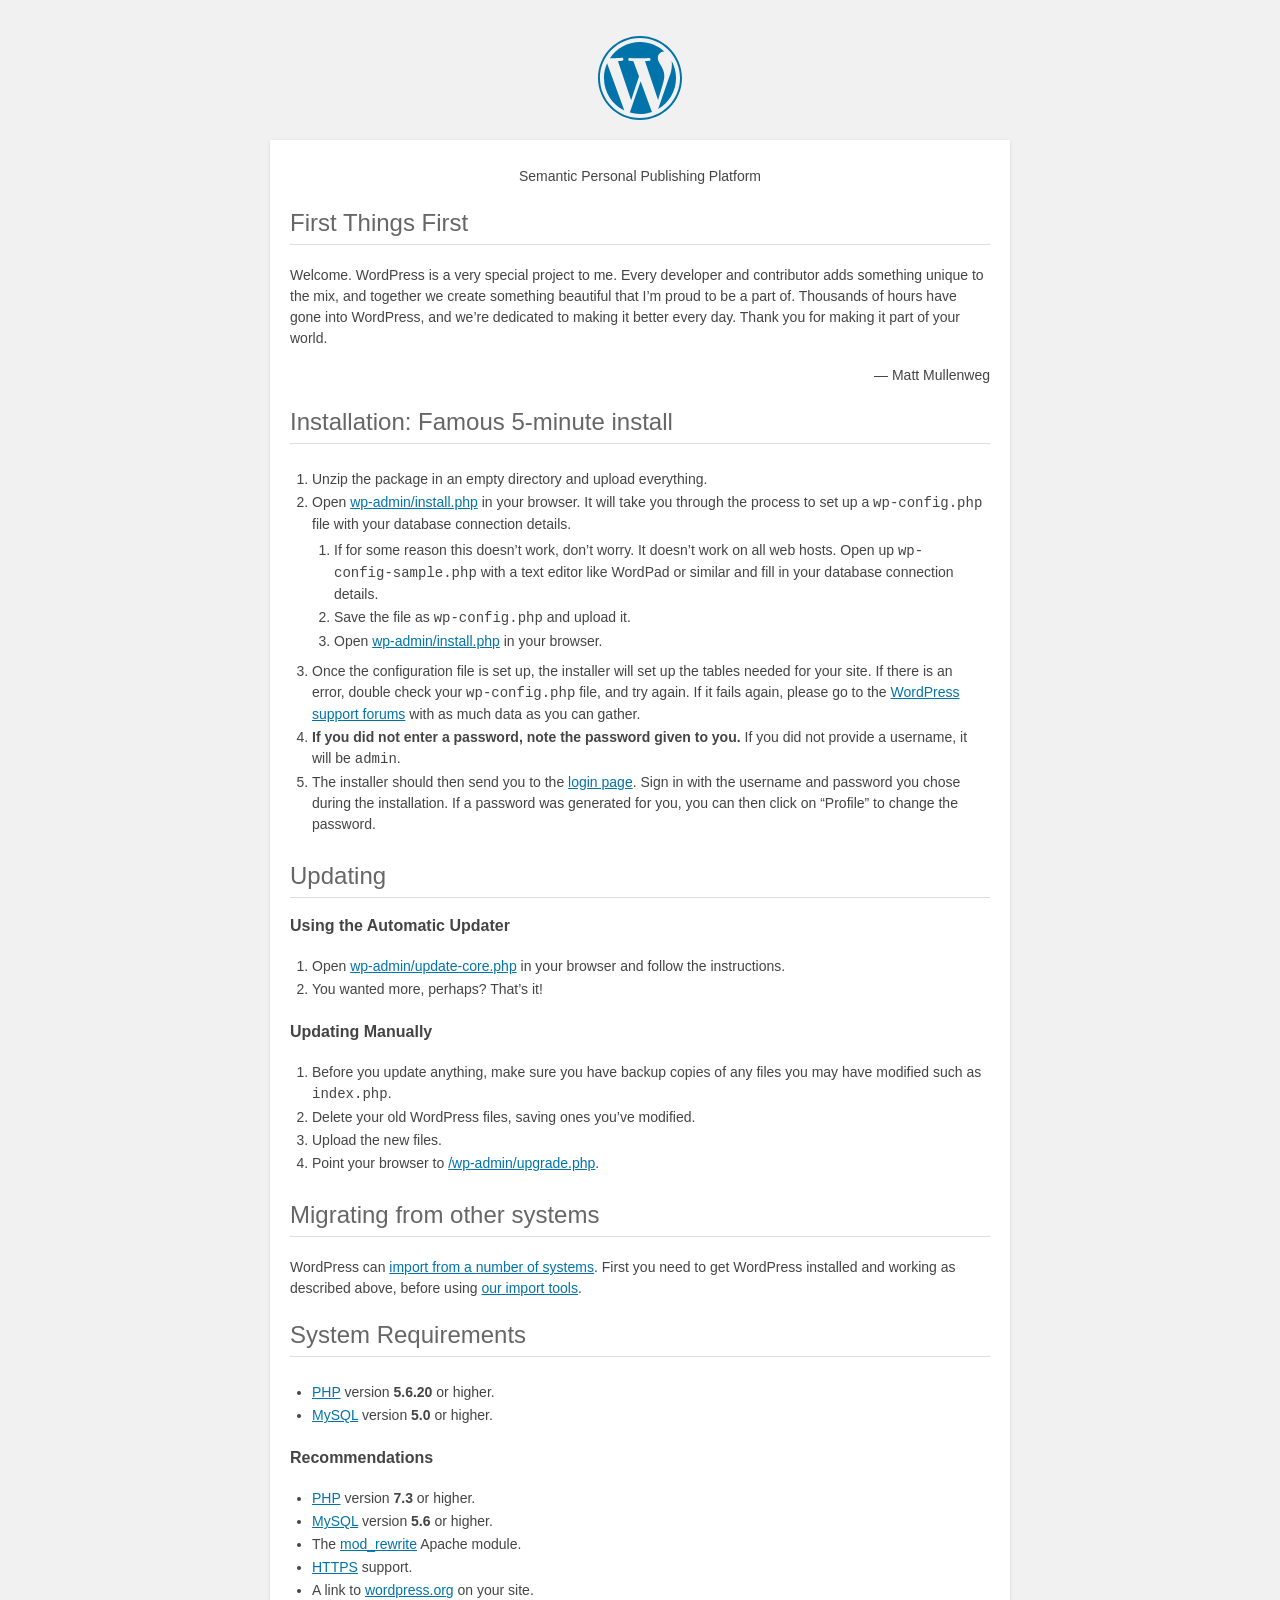
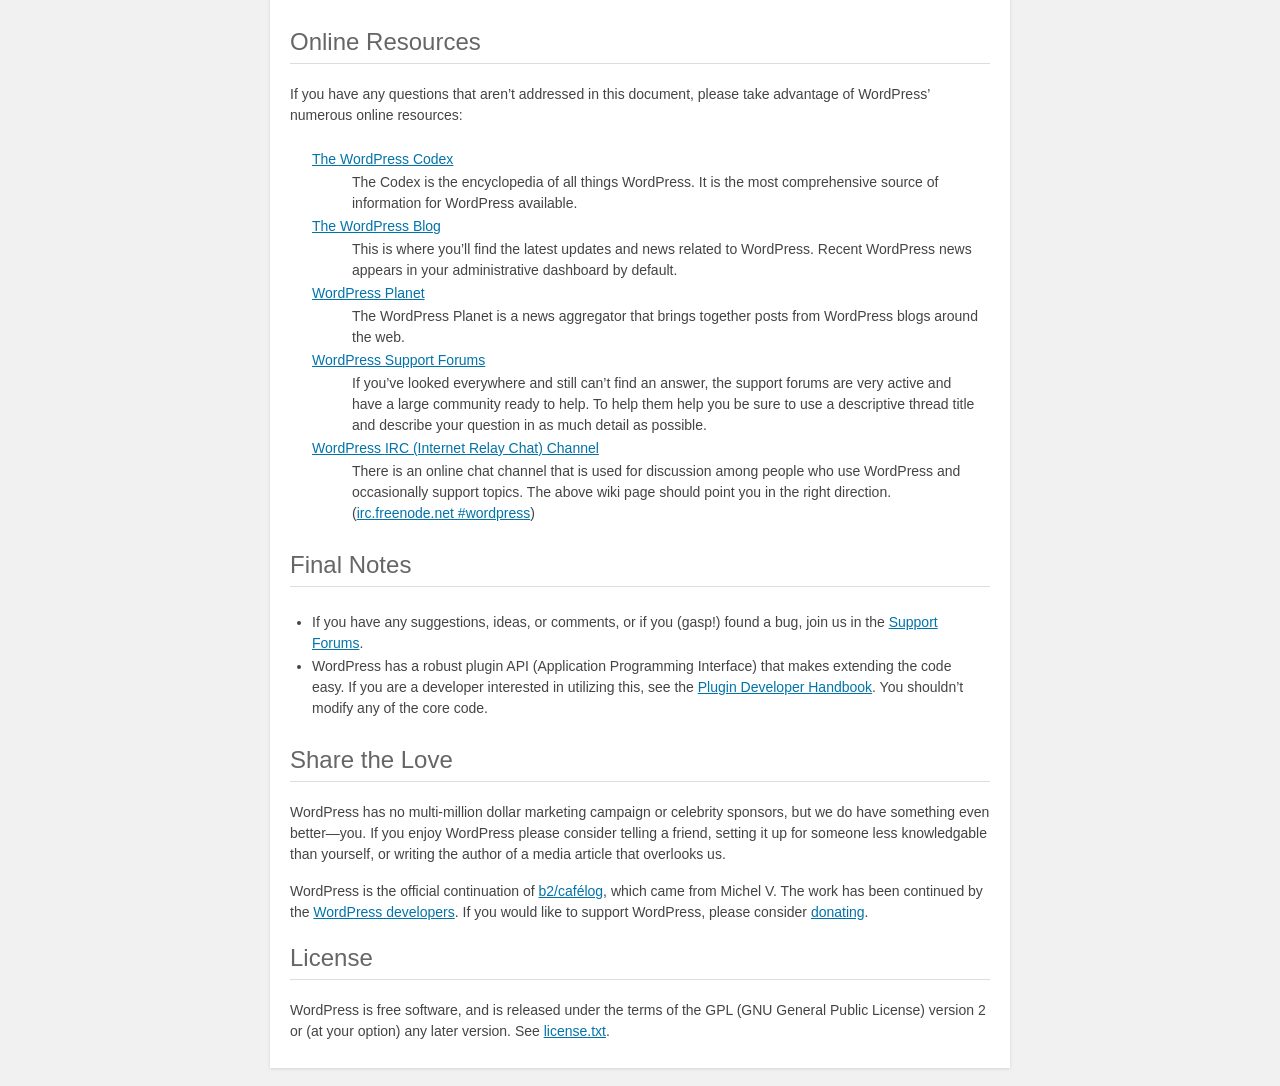
<file: public_html/readme.html>
<!DOCTYPE html>
<html lang="en">
<head>
	<meta name="viewport" content="width=device-width" />
	<meta http-equiv="Content-Type" content="text/html; charset=utf-8" />
	<title>WordPress &#8250; ReadMe</title>
	<link rel="stylesheet" href="wp-admin/css/install.css?ver=20100228" type="text/css" />
</head>
<body>
<h1 id="logo">
	<a href="https://wordpress.org/"><img alt="WordPress" src="wp-admin/images/wordpress-logo.png" /></a>
</h1>
<p style="text-align: center">Semantic Personal Publishing Platform</p>

<h2>First Things First</h2>
<p>Welcome. WordPress is a very special project to me. Every developer and contributor adds something unique to the mix, and together we create something beautiful that I&#8217;m proud to be a part of. Thousands of hours have gone into WordPress, and we&#8217;re dedicated to making it better every day. Thank you for making it part of your world.</p>
<p style="text-align: right">&#8212; Matt Mullenweg</p>

<h2>Installation: Famous 5-minute install</h2>
<ol>
	<li>Unzip the package in an empty directory and upload everything.</li>
	<li>Open <span class="file"><a href="wp-admin/install.php">wp-admin/install.php</a></span> in your browser. It will take you through the process to set up a <code>wp-config.php</code> file with your database connection details.
		<ol>
			<li>If for some reason this doesn&#8217;t work, don&#8217;t worry. It doesn&#8217;t work on all web hosts. Open up <code>wp-config-sample.php</code> with a text editor like WordPad or similar and fill in your database connection details.</li>
			<li>Save the file as <code>wp-config.php</code> and upload it.</li>
			<li>Open <span class="file"><a href="wp-admin/install.php">wp-admin/install.php</a></span> in your browser.</li>
		</ol>
	</li>
	<li>Once the configuration file is set up, the installer will set up the tables needed for your site. If there is an error, double check your <code>wp-config.php</code> file, and try again. If it fails again, please go to the <a href="https://wordpress.org/support/forums/">WordPress support forums</a> with as much data as you can gather.</li>
	<li><strong>If you did not enter a password, note the password given to you.</strong> If you did not provide a username, it will be <code>admin</code>.</li>
	<li>The installer should then send you to the <a href="wp-login.php">login page</a>. Sign in with the username and password you chose during the installation. If a password was generated for you, you can then click on &#8220;Profile&#8221; to change the password.</li>
</ol>

<h2>Updating</h2>
<h3>Using the Automatic Updater</h3>
<ol>
	<li>Open <span class="file"><a href="wp-admin/update-core.php">wp-admin/update-core.php</a></span> in your browser and follow the instructions.</li>
	<li>You wanted more, perhaps? That&#8217;s it!</li>
</ol>

<h3>Updating Manually</h3>
<ol>
	<li>Before you update anything, make sure you have backup copies of any files you may have modified such as <code>index.php</code>.</li>
	<li>Delete your old WordPress files, saving ones you&#8217;ve modified.</li>
	<li>Upload the new files.</li>
	<li>Point your browser to <span class="file"><a href="wp-admin/upgrade.php">/wp-admin/upgrade.php</a>.</span></li>
</ol>

<h2>Migrating from other systems</h2>
<p>WordPress can <a href="https://wordpress.org/support/article/importing-content/">import from a number of systems</a>. First you need to get WordPress installed and working as described above, before using <a href="wp-admin/import.php">our import tools</a>.</p>

<h2>System Requirements</h2>
<ul>
	<li><a href="https://secure.php.net/">PHP</a> version <strong>5.6.20</strong> or higher.</li>
	<li><a href="https://www.mysql.com/">MySQL</a> version <strong>5.0</strong> or higher.</li>
</ul>

<h3>Recommendations</h3>
<ul>
	<li><a href="https://secure.php.net/">PHP</a> version <strong>7.3</strong> or higher.</li>
	<li><a href="https://www.mysql.com/">MySQL</a> version <strong>5.6</strong> or higher.</li>
	<li>The <a href="https://httpd.apache.org/docs/2.2/mod/mod_rewrite.html">mod_rewrite</a> Apache module.</li>
	<li><a href="https://wordpress.org/news/2016/12/moving-toward-ssl/">HTTPS</a> support.</li>
	<li>A link to <a href="https://wordpress.org/">wordpress.org</a> on your site.</li>
</ul>

<h2>Online Resources</h2>
<p>If you have any questions that aren&#8217;t addressed in this document, please take advantage of WordPress&#8217; numerous online resources:</p>
<dl>
	<dt><a href="https://codex.wordpress.org/">The WordPress Codex</a></dt>
		<dd>The Codex is the encyclopedia of all things WordPress. It is the most comprehensive source of information for WordPress available.</dd>
	<dt><a href="https://wordpress.org/news/">The WordPress Blog</a></dt>
		<dd>This is where you&#8217;ll find the latest updates and news related to WordPress. Recent WordPress news appears in your administrative dashboard by default.</dd>
	<dt><a href="https://planet.wordpress.org/">WordPress Planet</a></dt>
		<dd>The WordPress Planet is a news aggregator that brings together posts from WordPress blogs around the web.</dd>
	<dt><a href="https://wordpress.org/support/forums/">WordPress Support Forums</a></dt>
		<dd>If you&#8217;ve looked everywhere and still can&#8217;t find an answer, the support forums are very active and have a large community ready to help. To help them help you be sure to use a descriptive thread title and describe your question in as much detail as possible.</dd>
	<dt><a href="https://codex.wordpress.org/IRC">WordPress <abbr>IRC</abbr> (Internet Relay Chat) Channel</a></dt>
		<dd>There is an online chat channel that is used for discussion among people who use WordPress and occasionally support topics. The above wiki page should point you in the right direction. (<a href="irc://irc.freenode.net/wordpress">irc.freenode.net #wordpress</a>)</dd>
</dl>

<h2>Final Notes</h2>
<ul>
	<li>If you have any suggestions, ideas, or comments, or if you (gasp!) found a bug, join us in the <a href="https://wordpress.org/support/forums/">Support Forums</a>.</li>
	<li>WordPress has a robust plugin <abbr>API</abbr> (Application Programming Interface) that makes extending the code easy. If you are a developer interested in utilizing this, see the <a href="https://developer.wordpress.org/plugins/">Plugin Developer Handbook</a>. You shouldn&#8217;t modify any of the core code.</li>
</ul>

<h2>Share the Love</h2>
<p>WordPress has no multi-million dollar marketing campaign or celebrity sponsors, but we do have something even better&#8212;you. If you enjoy WordPress please consider telling a friend, setting it up for someone less knowledgable than yourself, or writing the author of a media article that overlooks us.</p>

<p>WordPress is the official continuation of <a href="http://cafelog.com/">b2/caf&#233;log</a>, which came from Michel V. The work has been continued by the <a href="https://wordpress.org/about/">WordPress developers</a>. If you would like to support WordPress, please consider <a href="https://wordpress.org/donate/">donating</a>.</p>

<h2>License</h2>
<p>WordPress is free software, and is released under the terms of the <abbr>GPL</abbr> (GNU General Public License) version 2 or (at your option) any later version. See <a href="license.txt">license.txt</a>.</p>

</body>
</html>
</file>
<file: public_html/wp-admin/css/install.css>
html {
	background: #f1f1f1;
	margin: 0 20px;
}

body {
	background: #fff;
	color: #444;
	font-family: -apple-system, BlinkMacSystemFont, "Segoe UI", Roboto, Oxygen-Sans, Ubuntu, Cantarell, "Helvetica Neue", sans-serif;
	margin: 140px auto 25px;
	padding: 20px 20px 10px 20px;
	max-width: 700px;
	-webkit-font-smoothing: subpixel-antialiased;
	box-shadow: 0 1px 3px rgba(0, 0, 0, 0.13);
}

a {
	color: #0073aa;
}

a:hover,
a:active {
	color: #00a0d2;
}

a:focus {
	color: #124964;
	box-shadow:
		0 0 0 1px #5b9dd9,
		0 0 2px 1px rgba(30, 140, 190, 0.8);
}

.ie8 a:focus {
	outline: #5b9dd9 solid 1px;
}

h1, h2 {
	border-bottom: 1px solid #ddd;
	clear: both;
	color: #666;
	font-size: 24px;
	padding: 0;
	padding-bottom: 7px;
	font-weight: 400;
}

h3 {
	font-size: 16px;
}

p, li, dd, dt {
	padding-bottom: 2px;
	font-size: 14px;
	line-height: 1.5;
}

code, .code {
	font-family: Consolas, Monaco, monospace;
}

ul, ol, dl {
	padding: 5px 5px 5px 22px;
}

a img {
	border: 0
}
abbr {
	border: 0;
	font-variant: normal;
}

fieldset {
	border: 0;
	padding: 0;
	margin: 0;
}

label {
	cursor: pointer;
}

#logo {
	margin: 6px 0 14px 0;
	padding: 0 0 7px 0;
	border-bottom: none;
	text-align: center
}
#logo a {
	background-image: url(../images/w-logo-blue.png?ver=20131202);
	background-image: none, url(../images/wordpress-logo.svg?ver=20131107);
	background-size: 84px;
	background-position: center top;
	background-repeat: no-repeat;
	color: #444; /* same as login.css */
	height: 84px;
	font-size: 20px;
	font-weight: 400;
	line-height: 1.3;
	margin: -130px auto 25px;
	padding: 0;
	text-decoration: none;
	width: 84px;
	text-indent: -9999px;
	outline: none;
	overflow: hidden;
	display: block;
}

.step {
	margin: 20px 0 15px;
}
.step, th {
	text-align: left;
	padding: 0;
}
.language-chooser.wp-core-ui .step .button.button-large {
	font-size: 14px;
}
textarea {
	border: 1px solid #ddd;
	font-family: -apple-system, BlinkMacSystemFont, "Segoe UI", Roboto, Oxygen-Sans, Ubuntu, Cantarell, "Helvetica Neue", sans-serif;
	width: 100%;
	box-sizing: border-box;
}

.form-table {
	border-collapse: collapse;
	margin-top: 1em;
	width: 100%;
}

.form-table td {
	margin-bottom: 9px;
	padding: 10px 20px 10px 0;
	font-size: 14px;
	vertical-align: top
}

.form-table th {
	font-size: 14px;
	text-align: left;
	padding: 10px 20px 10px 0;
	width: 140px;
	vertical-align: top;
}

.form-table code {
	line-height: 1.28571428;
	font-size: 14px;
}

.form-table p {
	margin: 4px 0 0 0;
	font-size: 11px;
}

.form-table input {
	line-height: 1.33333333;
	font-size: 15px;
	padding: 3px 5px;
	border: 1px solid #ddd;
	box-shadow: inset 0 1px 2px rgba(0, 0, 0, 0.07);
}

input,
submit {
	font-family: -apple-system, BlinkMacSystemFont, "Segoe UI", Roboto, Oxygen-Sans, Ubuntu, Cantarell, "Helvetica Neue", sans-serif;
}

.form-table input[type=text],
.form-table input[type=email],
.form-table input[type=url],
.form-table input[type=password],
#pass-strength-result {
	width: 218px;
}

.form-table th p {
	font-weight: 400;
}

.form-table.install-success th,
.form-table.install-success td {
	vertical-align: middle;
	padding: 16px 20px 16px 0;
}

.form-table.install-success td p {
	margin: 0;
	font-size: 14px;
}

.form-table.install-success td code {
	margin: 0;
	font-size: 18px;
}

#error-page {
	margin-top: 50px;
}

#error-page p {
	font-size: 14px;
	line-height: 1.28571428;
	margin: 25px 0 20px;
}

#error-page code, .code {
	font-family: Consolas, Monaco, monospace;
}

.message {
	border-left: 4px solid #dc3232;
	padding: .7em .6em;
	background-color: #fbeaea;
}

/* rtl:ignore */
#dbname,
#uname,
#pwd,
#dbhost,
#prefix,
#user_login,
#admin_email,
#pass1,
#pass2 {
	direction: ltr;
}


/* localization */
body.rtl,
.rtl textarea,
.rtl input,
.rtl submit {
	font-family: Tahoma, sans-serif;
}

:lang(he-il) body.rtl,
:lang(he-il) .rtl textarea,
:lang(he-il) .rtl input,
:lang(he-il) .rtl submit {
	font-family: Arial, sans-serif;
}

@media only screen and (max-width: 799px) {
	body {
		margin-top: 115px;
	}
	#logo a {
		margin: -125px auto 30px;
	}
}

@media screen and (max-width: 782px) {

	.form-table {
		margin-top: 0;
	}

	.form-table th,
	.form-table td {
		display: block;
		width: auto;
		vertical-align: middle;
	}

	.form-table th {
		padding: 20px 0 0;
	}

	.form-table td {
		padding: 5px 0;
		border: 0;
		margin: 0;
	}

	textarea,
	input {
		font-size: 16px;
	}

	.form-table td input[type="text"],
	.form-table td input[type="email"],
	.form-table td input[type="url"],
	.form-table td input[type="password"],
	.form-table td select,
	.form-table td textarea,
	.form-table span.description {
		width: 100%;
		font-size: 16px;
		line-height: 1.5;
		padding: 7px 10px;
		display: block;
		max-width: none;
		box-sizing: border-box;
	}

	.wp-pwd #pass1 {
		padding-right: 50px;
	}

	.wp-pwd .button.wp-hide-pw {
		right: 0;
	}

	#pass-strength-result {
		width: 100%;
	}
}

body.language-chooser {
	max-width: 300px;
}

.language-chooser select {
	padding: 8px;
	width: 100%;
	display: block;
	border: 1px solid #ddd;
	background: #fff;
	color: #32373c;
	font-size: 16px;
	font-family: Arial, sans-serif;
	font-weight: 400;
}

.language-chooser select:focus {
	color: #32373c;
}

.language-chooser select option:hover,
.language-chooser select option:focus {
	color: #016087;
}

.language-chooser p {
	text-align: right;
}

.screen-reader-input,
.screen-reader-text {
	border: 0;
	clip: rect(1px, 1px, 1px, 1px);
	-webkit-clip-path: inset(50%);
	clip-path: inset(50%);
	height: 1px;
	margin: -1px;
	overflow: hidden;
	padding: 0;
	position: absolute;
	width: 1px;
	word-wrap: normal !important;
}

.spinner {
	background: url(../images/spinner.gif) no-repeat;
	background-size: 20px 20px;
	visibility: hidden;
	opacity: 0.7;
	filter: alpha(opacity=70);
	width: 20px;
	height: 20px;
	margin: 2px 5px 0;
}

.step .spinner {
	display: inline-block;
	vertical-align: middle;
	margin-right: 15px;
}

.button.hide-if-no-js,
.hide-if-no-js {
	display: none;
}

/**
 * HiDPI Displays
 */
@media print,
  (-webkit-min-device-pixel-ratio: 1.25),
  (min-resolution: 120dpi) {

	.spinner {
		background-image: url(../images/spinner-2x.gif);
	}

}
</file>
